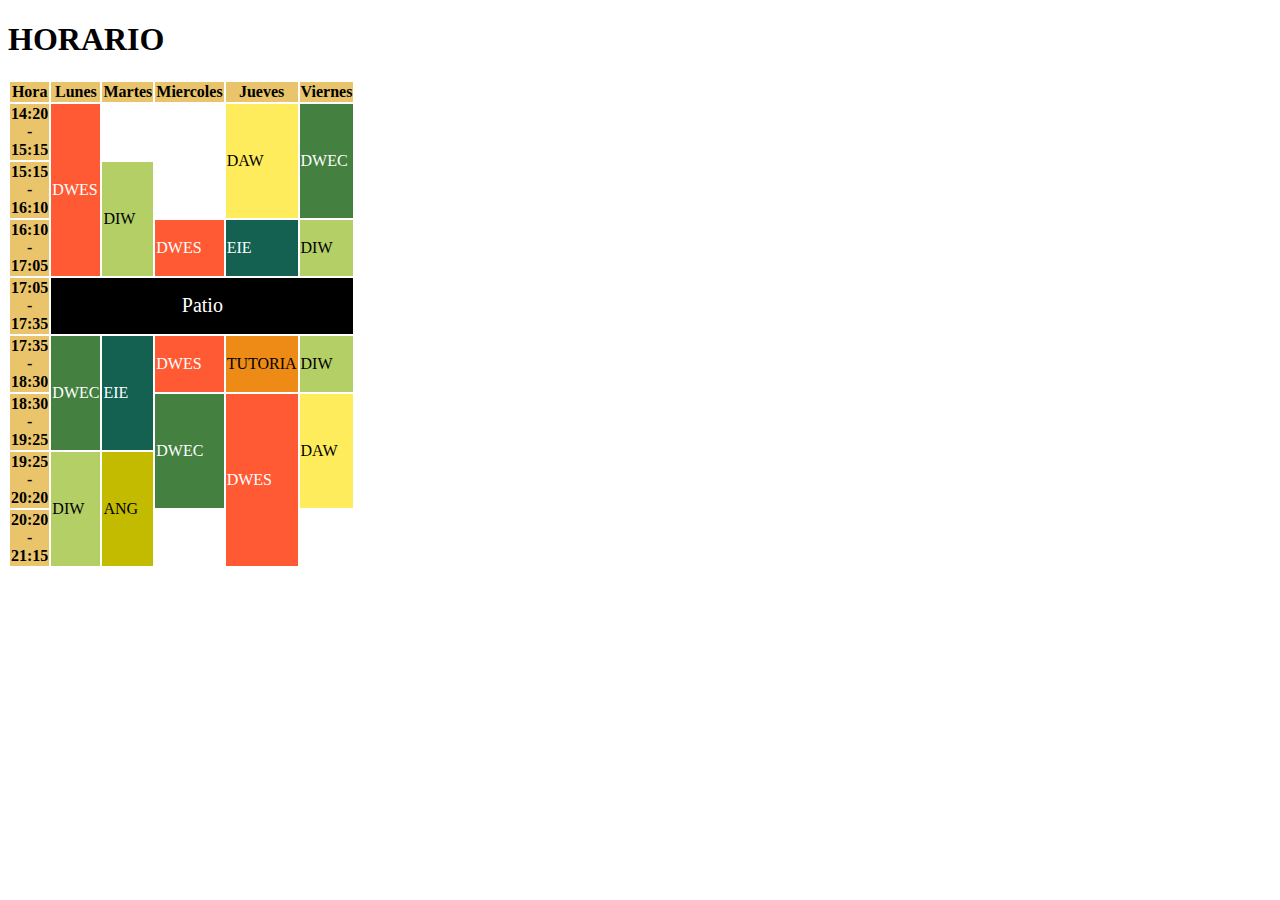
<file: index.html>
<!DOCTYPE html>
<html lang="es">
  <head>
    <meta charset="UTF-8" />
    <meta name="viewport" content="width=device-width, initial-scale=1.0" />

    <link
      href="https://cdn.jsdelivr.net/npm/bootstrap@5.0.2/dist/css/bootstrap.min.css"
      rel="stylesheet"
      integrity="sha384-EVSTQN3/azprG1Anm3QDgpJLIm9Nao0Yz1ztcQTwFspd3yD65VohhpuuCOmLASjC"
      crossorigin="anonymous"
    />
    <link rel="stylesheet" href="style.css" />

    <title>Class Schedule 2023</title>

    <script
      defer
      src="https://cdn.jsdelivr.net/npm/bootstrap@5.0.2/dist/js/bootstrap.bundle.min.js"
      integrity="sha384-MrcW6ZMFYlzcLA8Nl+NtUVF0sA7MsXsP1UyJoMp4YLEuNSfAP+JcXn/tWtIaxVXM"
      crossorigin="anonymous"
    ></script>
  </head>
  <body>
    <h1>HORARIO</h1>
    <table class="table table-bordered table-striped table-hover">
      <thead>
        <tr>
          <th scope="col">Hora</th>
          <th scope="col">Lunes</th>
          <th scope="col">Martes</th>
          <th scope="col">Miercoles</th>
          <th scope="col">Jueves</th>
          <th scope="col">Viernes</th>
        </tr>
      </thead>
      <tbody>
        <tr>
          <th scope="row">14:20 - 15:15</th>
          <td class="dwes" rowspan="3">DWES</td>
          <td></td>
          <td></td>
          <td class="daw" rowspan="2">DAW</td>
          <td class="dwec" rowspan="2">DWEC</td>
        </tr>
        <tr>
          <th scope="row">15:15 - 16:10</th>
          <td class="diw" rowspan="2">DIW</td>
          
        </tr>
        <tr>
          <th scope="row">16:10 - 17:05</th>
          <td class="dwes">DWES</td>
          <td class="eie">EIE</td>
          <td class="diw">DIW</td>

        </tr>
        <tr>
          <th scope="row">17:05 - 17:35</th>
          <td class="patio" colspan="5">Patio</td>
        </tr>
        <tr>
          <th scope="row">17:35 - 18:30</th>
          <td class="dwec" rowspan="2">DWEC</td>
          <td class="eie" rowspan="2">EIE</td>
          <td class="dwes">DWES</td>
          <td class="tut">TUTORIA</td>
          <td class="diw">DIW</td>
        </tr>
        <tr>
          <th scope="row">18:30 - 19:25</th>
          <td class="dwec" rowspan="2">DWEC</td>
          <td class="dwes" rowspan="3">DWES</td>
          <td class="daw" rowspan="2">DAW</td>
         
        </tr>
        <tr>
          <th scope="row">19:25 - 20:20</th>
          <td class="diw" rowspan="2">DIW</td>
          <td class="ang" rowspan="2">ANG</td>
         
        </tr>
        <tr>
          <th scope="row">20:20 - 21:15</th>
        </tr>
       
      </tbody>
    </table>
  </body>
</html>
</file>
<file: style.css>
.dwes {
  color: white;
  background-color: #ff5a33 !important;
}

.dwec {
  color: white;
  background-color: #44803f !important;
}

.diw {
  background-color: #B4CF66 !important;
}

.eie {
  color: white;
  background-color: #146152 !important;
}

.daw {
  background-color: #FFEC5C !important;
}

.ang {
  background-color: #C2BB00 !important;
}

.tut {
  background-color: #ED8B16 !important;
}

.patio{
    color: white;
    background-color: black !important;
    text-align: center;
    font-size: 20px;
}

td:hover{
    scale: 1.2;
    transition: 0.2s;
    border-radius: 2px;
    border: 1px solid black;
    box-shadow: black;
}

th{
    background-color: #E9C46A !important;
    width: 20px;
}
</file>
